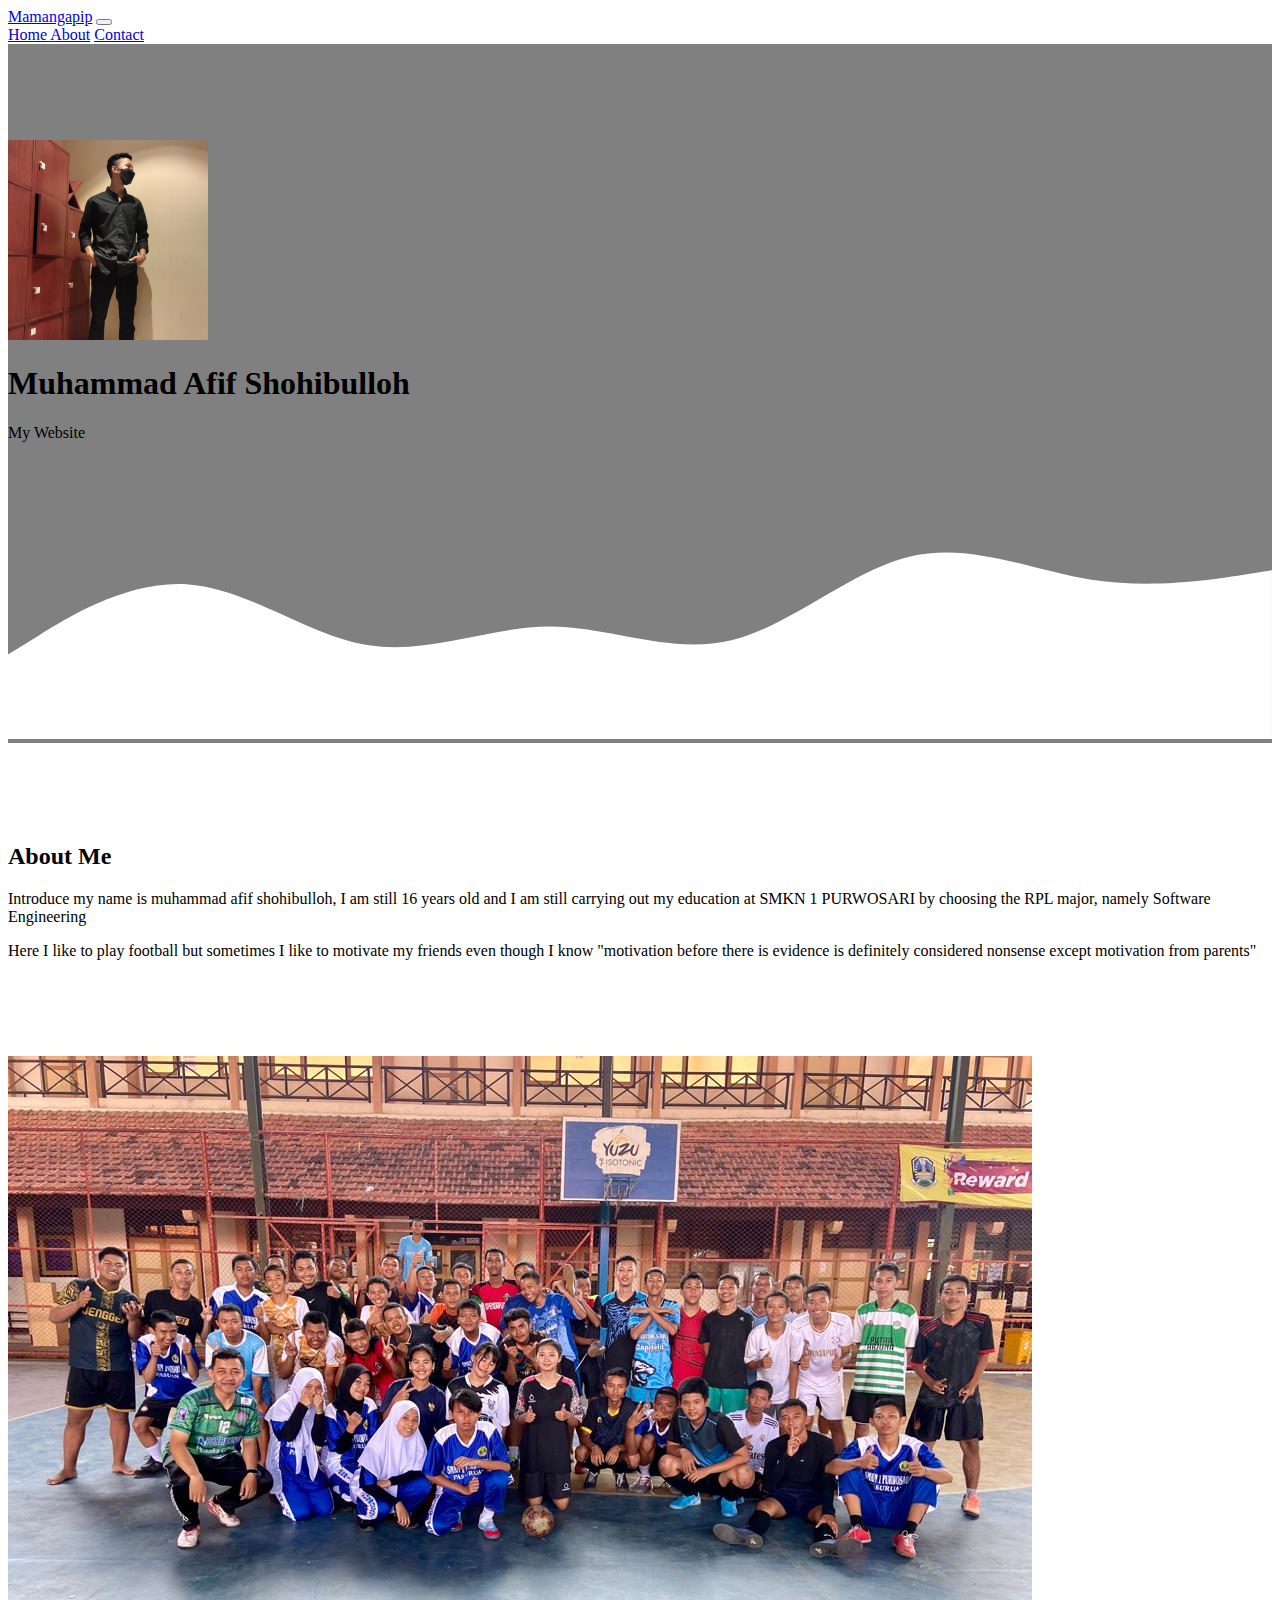
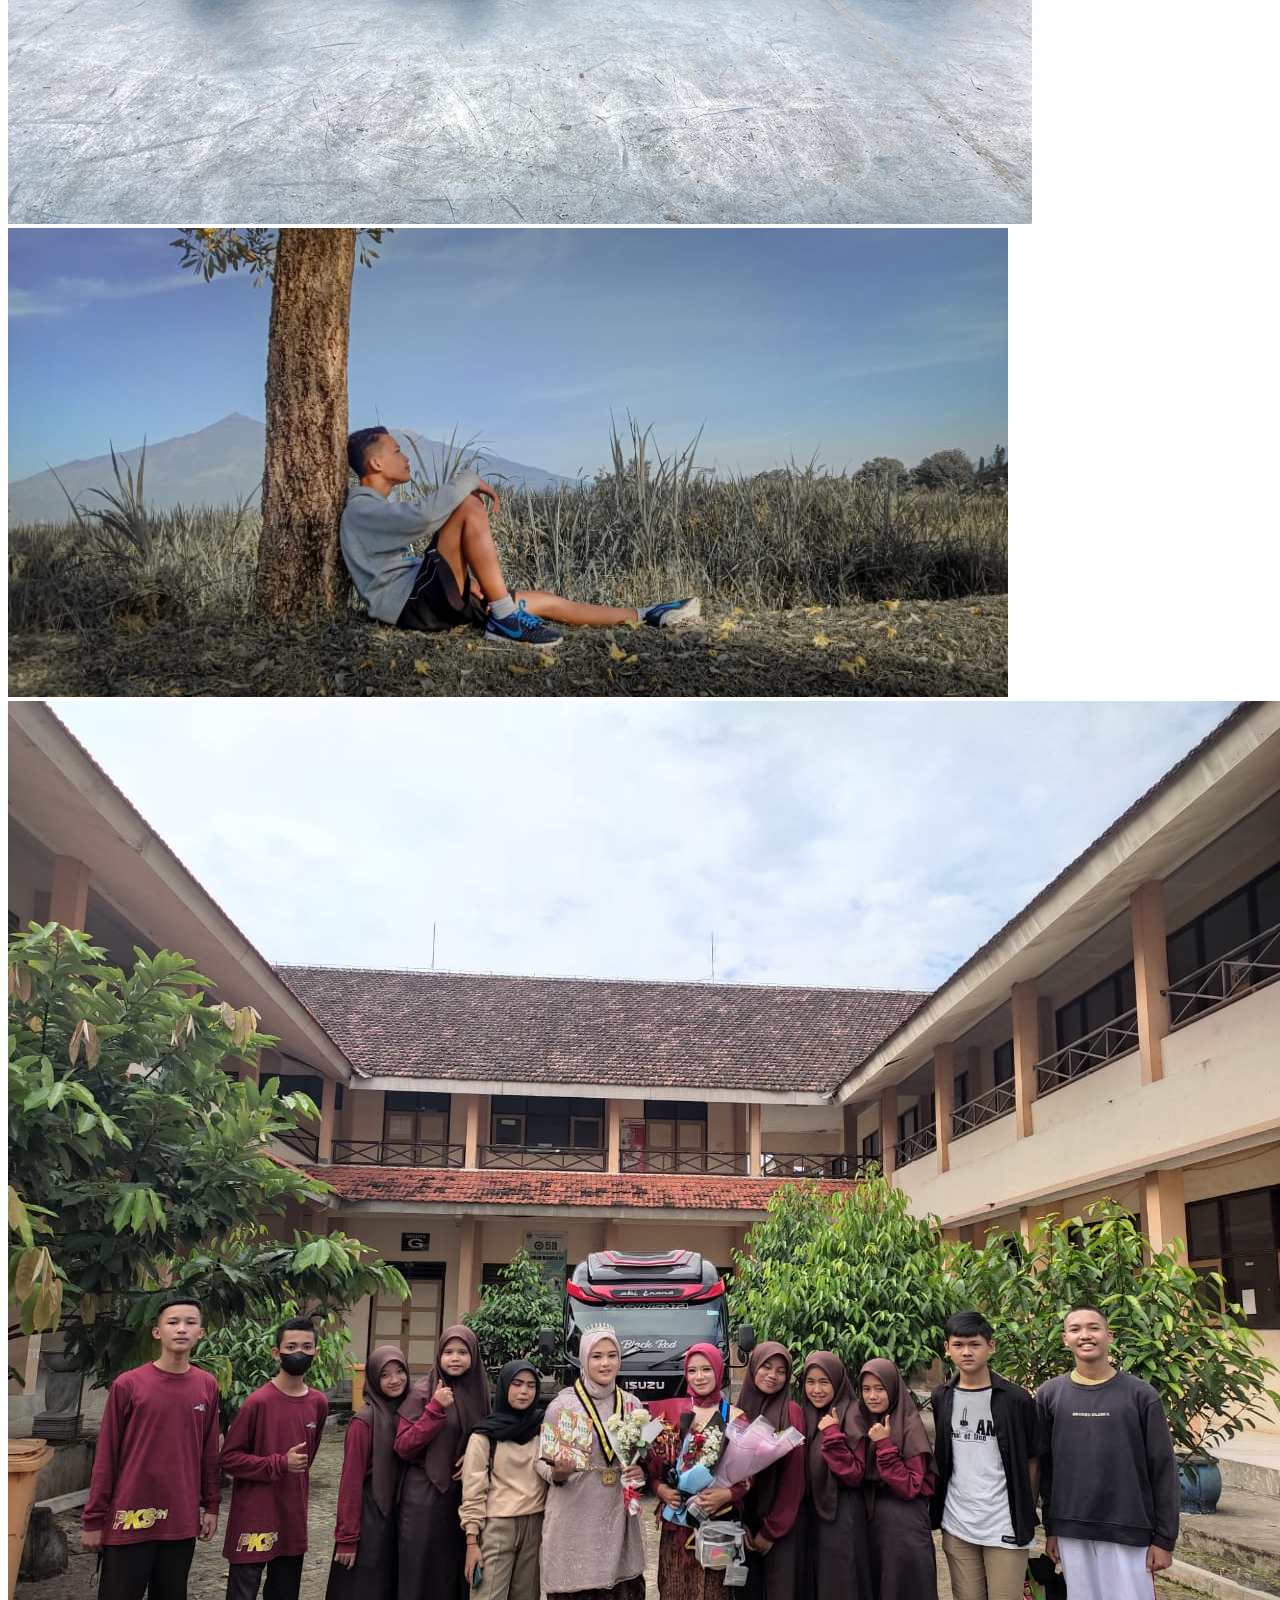
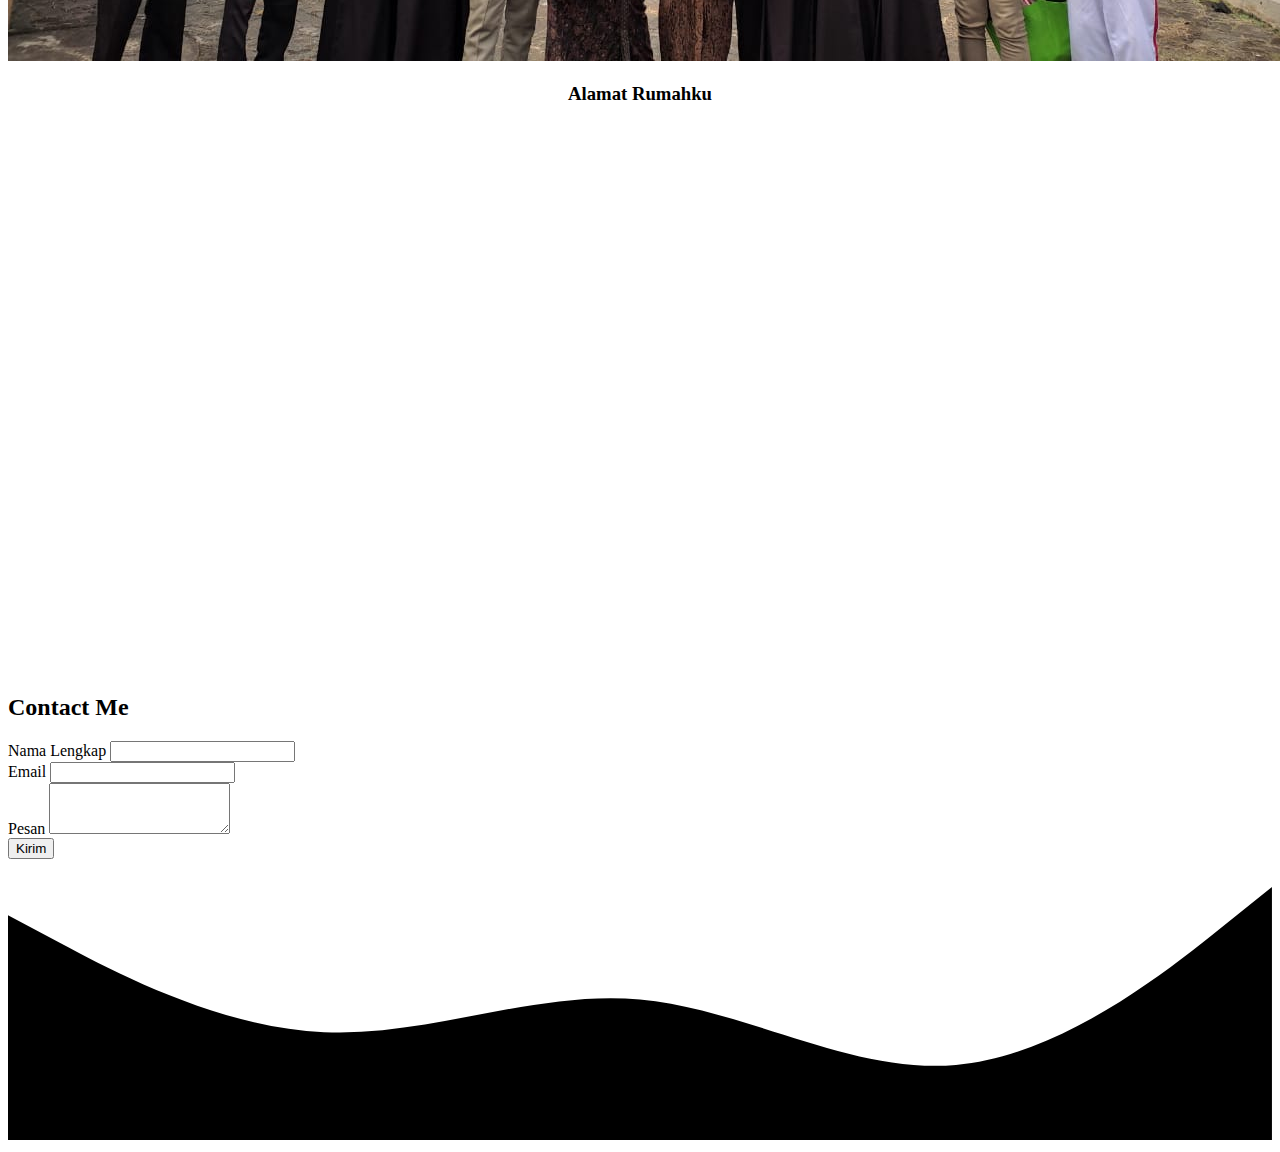
<file: halaman2.html>
<!doctype html>
<html lang="en">
  <head>
    <!-- Required meta tags -->
    <meta charset="utf-8">
    <meta name="viewport" content="width=device-width, initial-scale=1">

    <!-- Bootstrap CSS -->
    <link href="https://cdn.jsdelivr.net/npm/bootstrap@5.0.2/dist/css/bootstrap.min.css" rel="stylesheet" integrity="sha384-EVSTQN3/azprG1Anm3QDgpJLIm9Nao0Yz1ztcQTwFspd3yD65VohhpuuCOmLASjC" crossorigin="anonymous">

    <!-- my css -->
    <link rel="stylesheet" href="style copy.css" />

    <title>halaman2</title>
  </head>
  <body id="home">

    <!-- awal navbar -->
    <nav class="navbar fixed-top navbar-expand-lg navbar-dark bg-dark">
      <div class="container">
      <a class="navbar-brand" href="#">Mamangapip</a>
      <button class="navbar-toggler" type="button" data-toggle="collapse" data-target="#navbarNavAltMarkup" aria-controls="navbarNavAltMarkup" aria-expanded="false" aria-label="Toggle navigation">
        <span class="navbar-toggler-icon"></span>
      </button>
      <div class="collapse navbar-collapse" id="navbarNavAltMarkup">
        <div class="navbar-nav">
          <a class="nav-item nav-link active" href="#home">Home <span class="sr-only"></span></a>
          <a class="nav-item nav-link" href="#about">About</a>
          <a class="nav-item nav-link" href="#contact">Contact</a>
        </div>
      </div>
    </div>
    </nav>
    <!-- akhir navbar -->

    <!-- awal jumbotron -->
    <section class="jumbotron text-center">
      <img src="img/IMG-20220817-WA0008.jpg"  alt="Muhammad Afif Shohibulloh" width="200" class="rounded-circle img-thumbnail" />
      <h1 class="display-4">Muhammad Afif Shohibulloh</h1>
      <p class="lead">My Website</p>
      <svg xmlns="http://www.w3.org/2000/svg" viewBox="0 0 1440 320"><path fill="#ffffff" fill-opacity="1" d="M0,224L34.3,202.7C68.6,181,137,139,206,144C274.3,149,343,203,411,213.3C480,224,549,192,617,192C685.7,192,754,224,823,208C891.4,192,960,128,1029,112C1097.1,96,1166,128,1234,138.7C1302.9,149,1371,139,1406,133.3L1440,128L1440,320L1405.7,320C1371.4,320,1303,320,1234,320C1165.7,320,1097,320,1029,320C960,320,891,320,823,320C754.3,320,686,320,617,320C548.6,320,480,320,411,320C342.9,320,274,320,206,320C137.1,320,69,320,34,320L0,320Z"></path></svg>
    </section>
    <!-- akhir jumbotron -->


    <!-- awal project -->
    <section id="about">
      <div class="container">
        <div class="row text-center mb-3">
          <div class="col">
            <h2>About Me</h2>
          </div>
        </div>
        <div class="row justify-content-center fs-5 text-center">
          <div class="col-md-4">
            <p>Introduce my name is muhammad afif shohibulloh, I am still 16 years old and I am still carrying out my education at SMKN 1 PURWOSARI by choosing the RPL major, namely Software Engineering </p>
          </div>
          <div class="col-md-4">
            <p>Here I like to play football but sometimes I like to motivate my friends even though I know "motivation before there is evidence is definitely considered nonsense except motivation from parents"</p>
          </div>
        </div>
      </div>
    </section>

    <script src="https://cdn.jsdelivr.net/npm/bootstrap@5.0.2/dist/js/bootstrap.bundle.min.js" integrity="sha384-MrcW6ZMFYlzcLA8Nl+NtUVF0sA7MsXsP1UyJoMp4YLEuNSfAP+JcXn/tWtIaxVXM" crossorigin="anonymous"></script>


    <section id="projects">
        <div class="row">
          <div class="col-md-4 mb-3">
            <div class="card">
              <img src="img/IMG-20220824-WA0013.jpg" class="card-img-top" alt="burungmurai1">
            </div>
          </div>
          <div class="col-md-4 mb-3">
            <div class="card">
                <img src="img/IMG-20220824-WA0014.jpg" class="card-img-top" alt="burungmurai1">         
            </div>
          </div>
          <div class="col-md-4 mb-3">
            <div class="card">
              <img src="img/IMG-20220824-WA0015.jpg" class="card-img-top" alt="burungmurai3">
            </div>
          </div>
        </div>
      </div>

      <!-- google maps -->
      <div class="container">
        <center><h3>Alamat Rumahku</h3></center>
        <div class="embed-responsive embed-responsive-16by9 text-center">
          <iframe src="https://www.google.com/maps/embed?pb=!1m18!1m12!1m3!1d31626.99025564722!2d112.73954584298701!3d-7.750120168680735!2m3!1f0!2f0!3f0!3m2!1i1024!2i768!4f13.1!3m3!1m2!1s0x2dd7d17e0a266869%3A0xef88d891890a45ff!2sBakalan%2C%20Kec.%20Purwosari%2C%20Pasuruan%2C%20Jawa%20Timur!5e0!3m2!1sid!2sid!4v1661256353575!5m2!1sid!2sid" width="600" height="450" style="border:0;" allowfullscreen="" loading="lazy" referrerpolicy="no-referrer-when-downgrade"></iframe>
        </div>
      </div>
      <section id="contact">
        <div class="container">
          <div class="row text-center mb-3">
            <div class="col">
              <h2>Contact Me</h2>
            </div>
          </div>
          <div class="row justify-content-center">
            <div class="col-md-6">
              <form>
                <div class="mb-3">
                  <label for="name" class="form-label">Nama Lengkap</label>
                  <input type="text" class="form-control" id="name" aria-describedby="name"/>
                </div> 
                <div class="mb-3">
                  <label for="email" class="form-label">Email</label>
                  <input type="email" class="form-control" id="email" aria-describedby="email"/>
                </div>  
                <div class="mb-3">
                  <label for="pesan" class="form-label">Pesan</label>
                  <textarea class="form-control" id="pesan" rows="3"></textarea>
                </div>
                <button type="submit" class="btn btn-primary">Kirim</button>
              </form>
            </div>
          </div>
        </div>
        <svg xmlns="http://www.w3.org/2000/svg" viewBox="0 0 1440 320"><path fill="" fill-opacity="1" d="M0,64L60,96C120,128,240,192,360,197.3C480,203,600,149,720,160C840,171,960,245,1080,234.7C1200,224,1320,128,1380,80L1440,32L1440,320L1380,320C1320,320,1200,320,1080,320C960,320,840,320,720,320C600,320,480,320,360,320C240,320,120,320,60,320L0,320Z"></path></svg>
      </section>

  </body>
</html>
</file>
<file: style copy.css>
.jumbotron {
    padding-top: 6rem;
    background-color: grey;
}

#project {
    background-color: #e2edff; 
}

section {
    padding-top: 5rem;
}

iframe {
    padding-top: 1rem;
}
</file>
